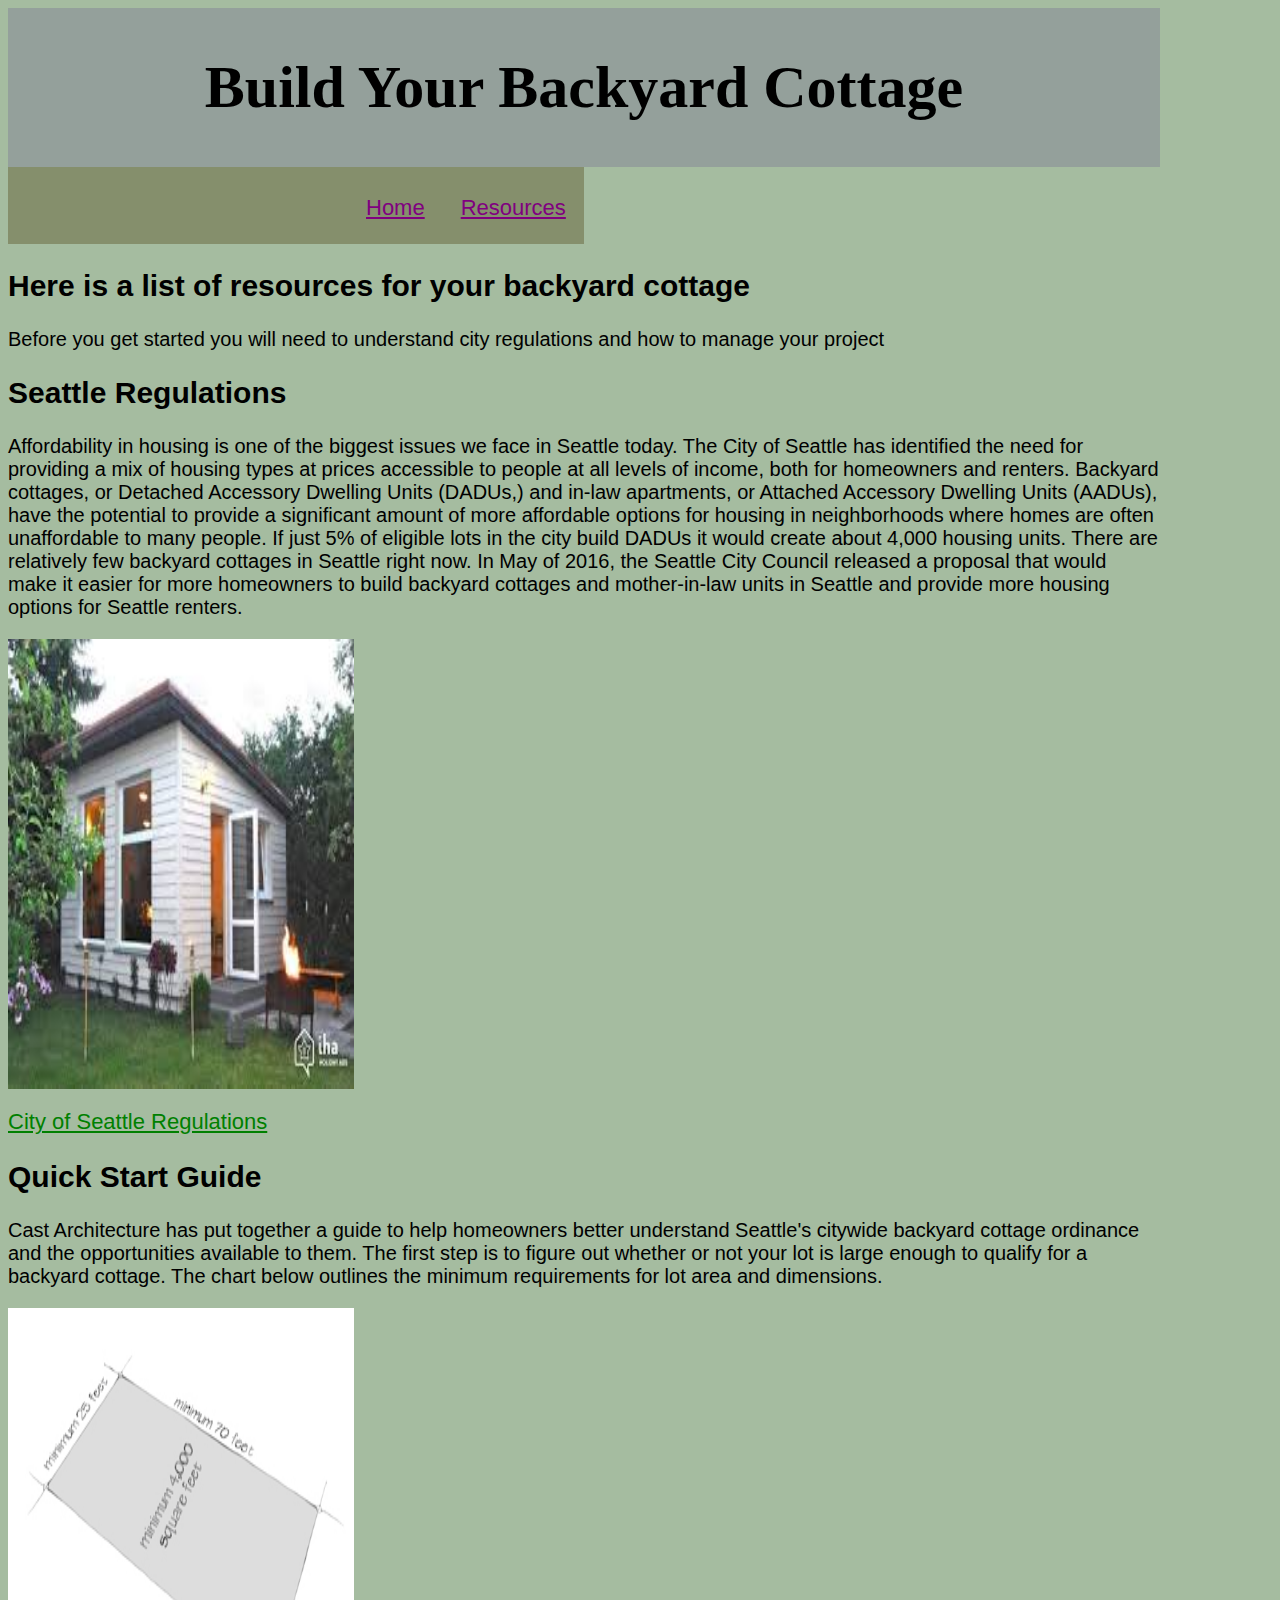
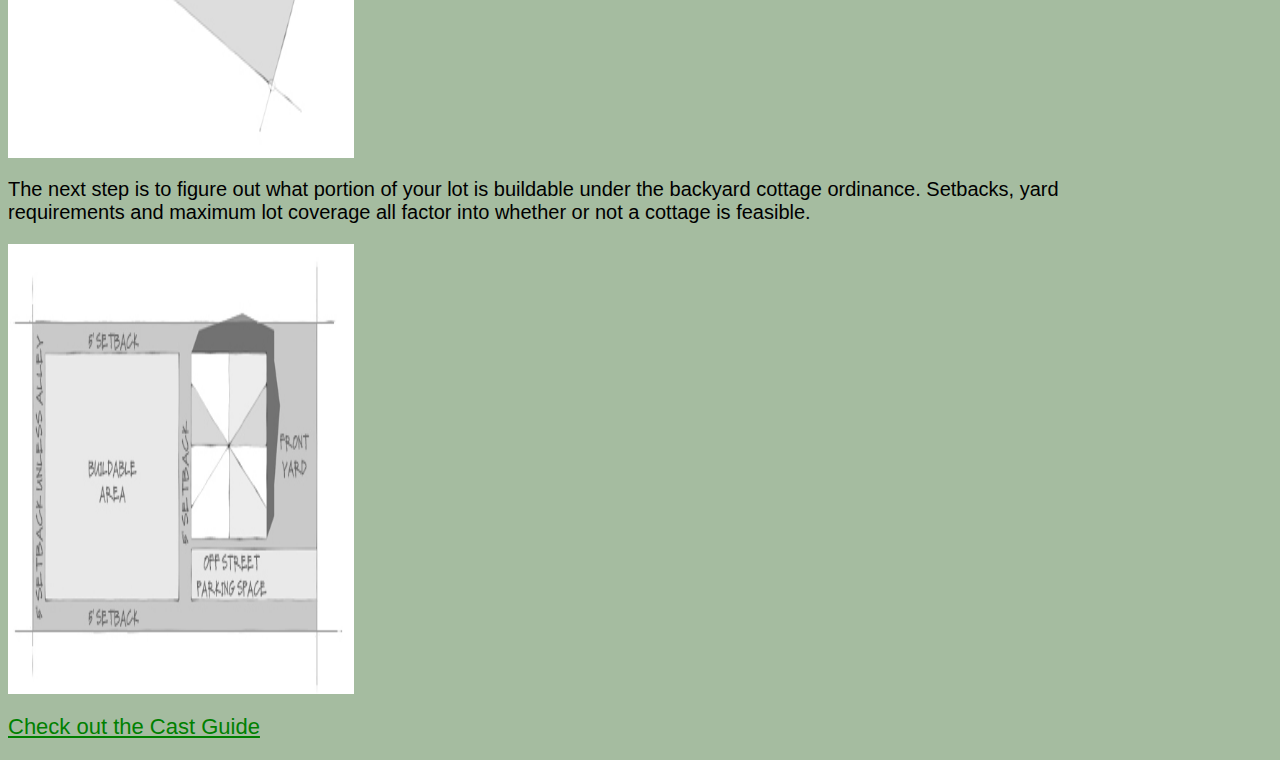
<file: resources.html>
<html>
  <head>
    <title>Build your backyard cottage</title>
    <link href="resources.css" type="text/css" rel="stylesheet"/>
  </head>
  <body>
    <header>
      <h1>Build Your Backyard Cottage</h1>
    </header>
    <nav>
      <ul>
        <li>
          <a href="index.html">Home</a>
        </li>
        <li>
          <a href="resources.html">Resources</a>
        </li>
      </ul>
    </nav>
    <section>
      <h2>Here is a list of resources for your backyard cottage</h2>
      <p>
        Before you get started you will need to understand city regulations and how to manage your project
</p>
      <article class= "gray-background">
        <h2>Seattle Regulations</h2>
        <p class="paragraph">Affordability in housing is one of the biggest issues we face in Seattle today. The City of Seattle has identified the need for providing a mix of housing types at prices accessible to people at all levels of income, both for homeowners and renters. Backyard cottages, or Detached Accessory Dwelling Units (DADUs,) and in-law apartments, or Attached Accessory Dwelling Units (AADUs), have the potential to provide a significant amount of more affordable options for housing in neighborhoods where homes are often unaffordable to many people. If just 5% of eligible lots in the city build DADUs it would create about 4,000 housing units. There are relatively few backyard cottages in Seattle right now. In May of 2016, the Seattle City Council released a proposal that would make it easier for more homeowners to build backyard cottages and mother-in-law units in Seattle and provide more housing options for Seattle renters.
        </p>

        <img src="cottageimage.jpeg">
          <p><a href="http://www.seattle.gov/council/meet-the-council/mike-obrien/backyard-cottages">City of Seattle Regulations</a></p>
      </article>
      <article>
          <h2>Quick Start Guide </h2>
          <p>Cast Architecture has put together a guide to help homeowners better understand Seattle's citywide backyard cottage ordinance and the opportunities available to them.

            The first step is to figure out whether or not your lot is large enough to qualify for a backyard cottage. The chart below outlines the minimum requirements for lot area and dimensions.
          </p>
          <img src="lot size.jpeg">
          </p>
          <p>The next step is to figure out what portion of your lot is buildable under the backyard cottage ordinance. Setbacks, yard requirements and maximum lot coverage all factor into whether or not a cottage is feasible.
        </p>
  <img src="blueprint.jpeg">

      <p>  <a
       href="http://www.castarchitecture.com/blog/seattle-backyard-cottage-quick-start-guide">Check out the Cast Guide</a></p>

      </article>
    </section>
  </body>
</html>
</file>
<file: resources.css>
/* Note to students: Some properties are given to you to fill out,
others you can modify as they stand, and if you have time,
there are definitely some properties you should add!*/

    html {
      height: 100%;
    }
    body {
       width: 90%;
       height: 100%;
       background-color: #A5BCA0;

    }

    header {
        background-color: #94A09B;
        padding: 5px;
        margin-bottom: : 20px;
        font-size: 30px;
        display: block;
        text-align: center;
    }
    nav {
        float: left;
        background-color: #858F6C;
    }
    nav ul {
        margin-left: 300px;
        float: left;
        text-align: center;
        list-style-type: none;
        background-color: #858F6C;
    }
    nav li {
        font-size: 25px;
        font-family: sans-serif;
        float: left;
        background-color: #858F6C;
    }
    nav li a {
        display: block;
        height: 25px;
        padding: 12px 18px 8px 18px;
        vertical-align: middle;
        color: purple;
        background-color: #858F6C;
    }
    .gray-background {
    #94109b
    }
    a {
        color: green;
        font-size: 22px;
    }
    section {
        width: 100%;
        display: inline-block;
        float: left;
        font-family: Arial;
        font-size: 20px;
    }

    aside {
        width: 17%;
        display: inline-block;
        background-color:;
        padding:;
        min-height: 100%;
    }
    aside ul {
        list-style-type: none;
    }
    footer {
    }
    img {
align-items: center;
      width: 30%;
      height: 50%;
    }
    .paragraph {
      /*display: block;*/
      margin-right: auto;
    }
</file>
